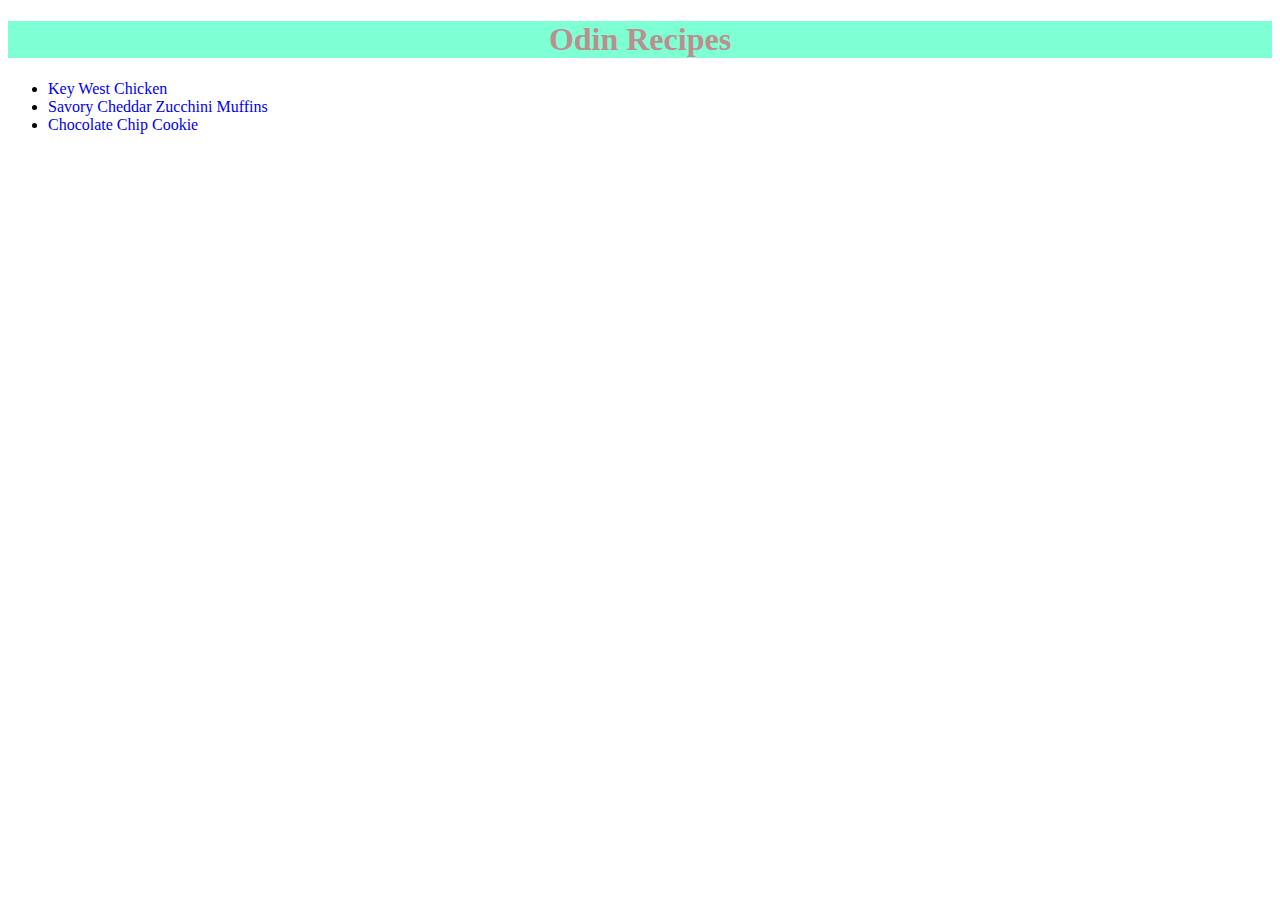
<file: index.html>
<!DOCTYPE html>
<html lang="en">
  <head>
    <meta charset="UTF-8" />
    <meta http-equiv="X-UA-Compatible" content="IE=edge" />
    <meta name="viewport" content="width=device-width, initial-scale=1.0" />
    <link rel="stylesheet" href="css/styles.css">
    <title>Document</title>
  </head>
  <body>
    <h1 class="header">Odin Recipes</h1>
    <ul>
      <li><a href="recipes/key-west-chicken.html">Key West Chicken</a></li>
      <li>
        <a href="recipes/savory-cheddar-zucchini-muffins.html"
          >Savory Cheddar Zucchini Muffins</a
        >
      </li>
      <li>
        <a href="recipes/chocolate-chip-cookie.html">Chocolate Chip Cookie</a>
      </li>
    </ul>
  </body>
</html>
</file>
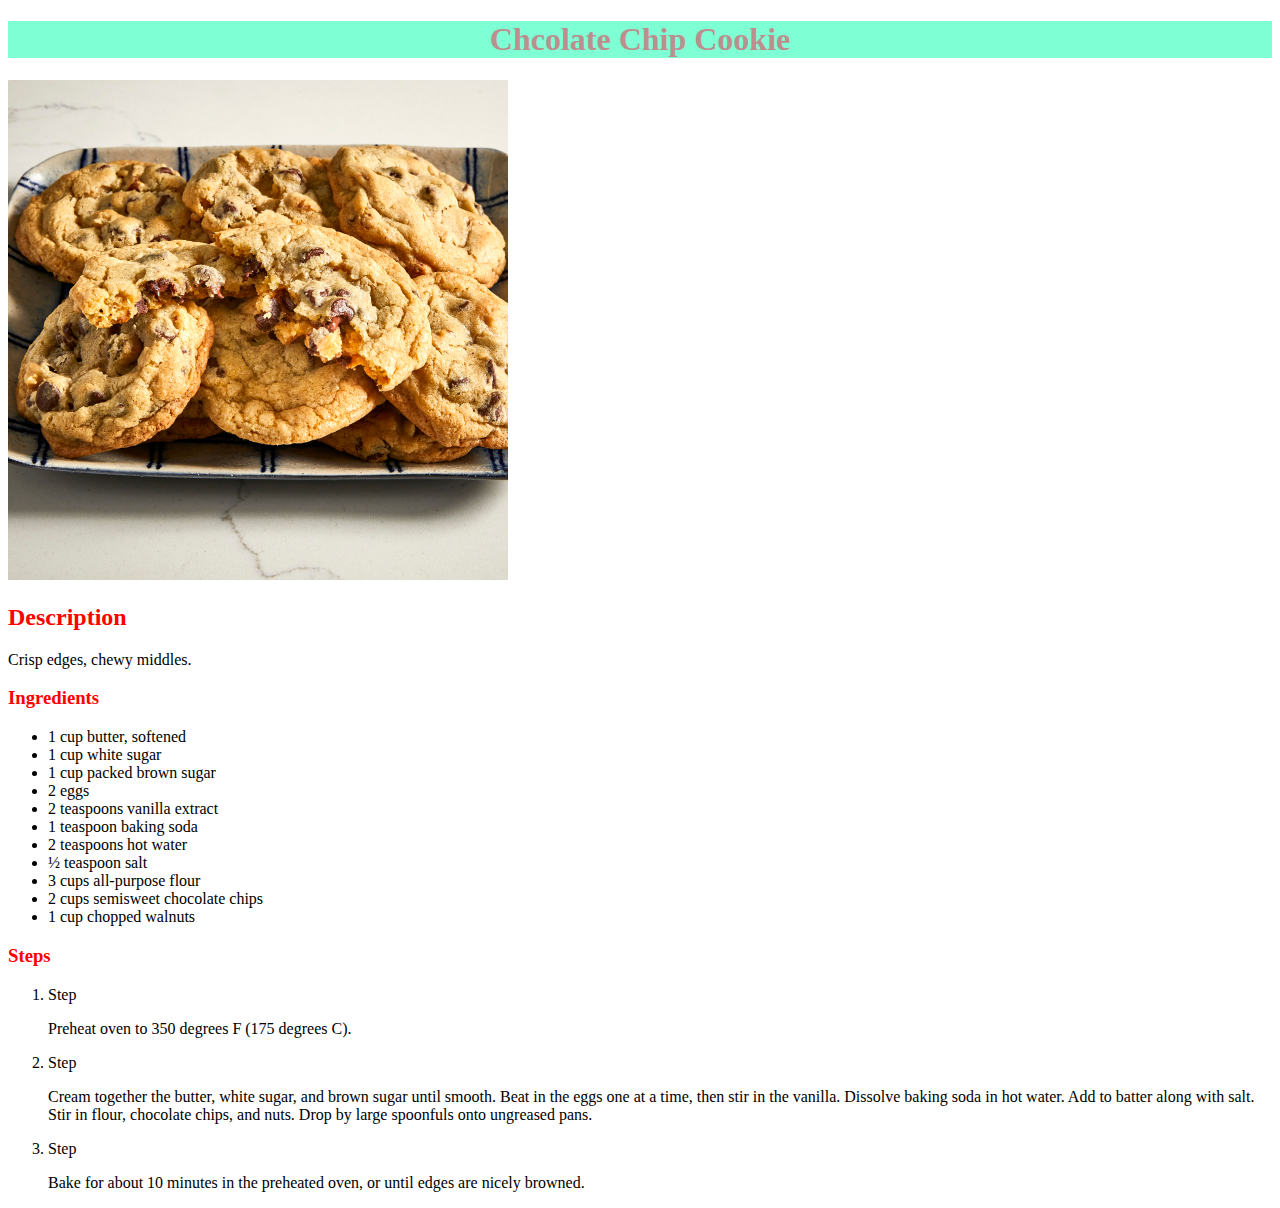
<file: recipes/chocolate-chip-cookie.html>
<!DOCTYPE html>
<html lang="en">
  <head>
    <meta charset="UTF-8" />
    <meta http-equiv="X-UA-Compatible" content="IE=edge" />
    <meta name="viewport" content="width=device-width, initial-scale=1.0" />
    <title>Chocolate Chip Cookie</title>
    <link rel="stylesheet" href="../css/styles.css">
  </head>
  <body>
    <h1>Chcolate Chip Cookie</h1>
    <img src="images/cookie.jpeg" alt="Key West Chicken" />
    <h2>Description</h2>
    <p>Crisp edges, chewy middles.</p>
    <h3>Ingredients</h3>
    <ul>
      <li>1 cup butter, softened</li>
      <li>1 cup white sugar</li>
      <li>1 cup packed brown sugar</li>
      <li>2 eggs</li>
      <li>2 teaspoons vanilla extract</li>
      <li>1 teaspoon baking soda</li>
      <li>2 teaspoons hot water</li>
      <li>½ teaspoon salt</li>
      <li>3 cups all-purpose flour</li>
      <li>2 cups semisweet chocolate chips</li>
      <li>1 cup chopped walnuts</li>
    </ul>
    <h3>Steps</h3>
    <ol>
      <li>Step</li>
      <p>Preheat oven to 350 degrees F (175 degrees C).</p>
      <li>Step</li>
      <p>
        Cream together the butter, white sugar, and brown sugar until smooth.
        Beat in the eggs one at a time, then stir in the vanilla. Dissolve
        baking soda in hot water. Add to batter along with salt. Stir in flour,
        chocolate chips, and nuts. Drop by large spoonfuls onto ungreased pans.
      </p>
      <li>Step</li>
      <p>
        Bake for about 10 minutes in the preheated oven, or until edges are
        nicely browned.
      </p>
    </ol>
  </body>
</html>
</file>
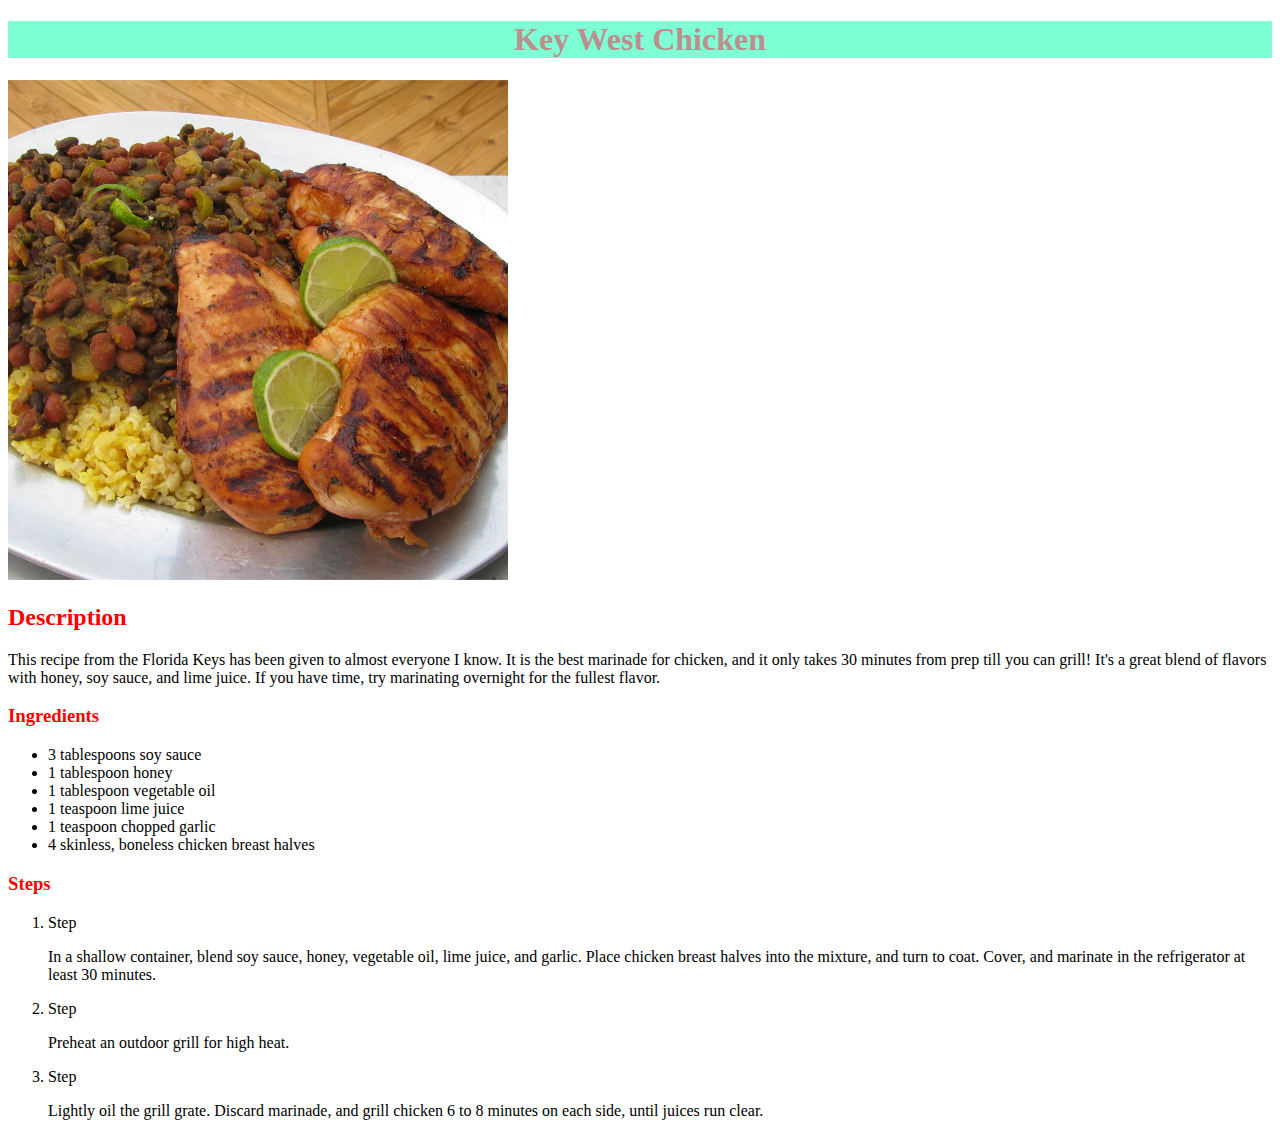
<file: recipes/key-west-chicken.html>
<!DOCTYPE html>
<html lang="en">
  <head>
    <meta charset="UTF-8" />
    <meta http-equiv="X-UA-Compatible" content="IE=edge" />
    <meta name="viewport" content="width=device-width, initial-scale=1.0" />
    <title>Key West Chicken Recipe</title>
    <link rel="stylesheet" href="../css/styles.css">
  </head>
  <body>
    <h1>Key West Chicken</h1>
    <img src="images/chicken.jpeg" alt="Key West Chicken" />
    <h2>Description</h2>
    <p>
      This recipe from the Florida Keys has been given to almost everyone I
      know. It is the best marinade for chicken, and it only takes 30 minutes
      from prep till you can grill! It's a great blend of flavors with honey,
      soy sauce, and lime juice. If you have time, try marinating overnight for
      the fullest flavor.
    </p>
    <h3>Ingredients</h3>
    <ul>
      <li>3 tablespoons soy sauce</li>
      <li>1 tablespoon honey</li>
      <li>1 tablespoon vegetable oil</li>
      <li>1 teaspoon lime juice</li>
      <li>1 teaspoon chopped garlic</li>
      <li>4 skinless, boneless chicken breast halves</li>
    </ul>
    <h3>Steps</h3>
    <ol>
      <li>Step</li>
      <p>
        In a shallow container, blend soy sauce, honey, vegetable oil, lime
        juice, and garlic. Place chicken breast halves into the mixture, and
        turn to coat. Cover, and marinate in the refrigerator at least 30
        minutes.
      </p>
      <li>Step</li>
      <p>Preheat an outdoor grill for high heat.</p>
      <li>Step</li>
      <p>
        Lightly oil the grill grate. Discard marinade, and grill chicken 6 to 8
        minutes on each side, until juices run clear.
      </p>
    </ol>
  </body>
</html>
</file>
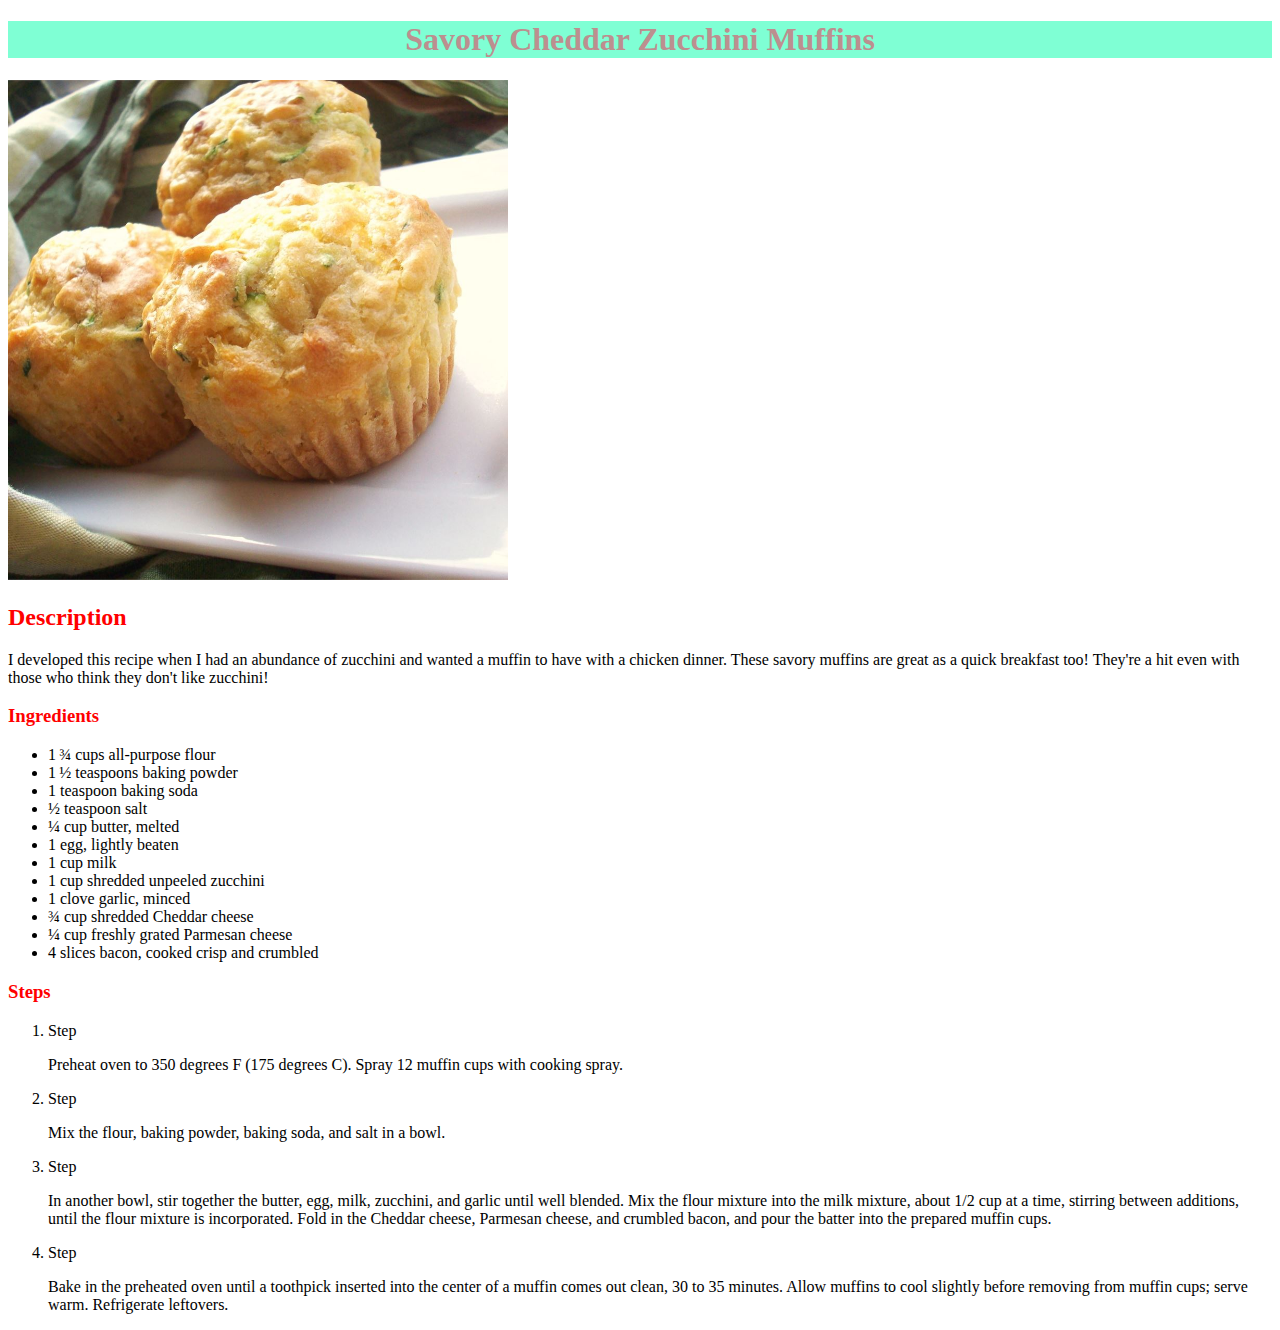
<file: recipes/savory-cheddar-zucchini-muffins.html>
<!DOCTYPE html>
<html lang="en">
  <head>
    <meta charset="UTF-8" />
    <meta http-equiv="X-UA-Compatible" content="IE=edge" />
    <meta name="viewport" content="width=device-width, initial-scale=1.0" />
    <title>Savory Cheddar Zucchini Muffins Recipe</title>
    <link rel="stylesheet" href="../css/styles.css">
  </head>
  <body>
    <h1>Savory Cheddar Zucchini Muffins</h1>
    <img src="images/muffin.jpeg" alt="Savory Cheddar Zucchini Muffins" />
    <h2>Description</h2>
    <p>
      I developed this recipe when I had an abundance of zucchini and wanted a
      muffin to have with a chicken dinner. These savory muffins are great as a
      quick breakfast too! They're a hit even with those who think they don't
      like zucchini!
    </p>
    <h3>Ingredients</h3>
    <ul>
      <li>1 ¾ cups all-purpose flour</li>
      <li>1 ½ teaspoons baking powder</li>
      <li>1 teaspoon baking soda</li>
      <li>½ teaspoon salt</li>
      <li>¼ cup butter, melted</li>
      <li>1 egg, lightly beaten</li>
      <li>1 cup milk</li>
      <li>1 cup shredded unpeeled zucchini</li>
      <li>1 clove garlic, minced</li>
      <li>¾ cup shredded Cheddar cheese</li>
      <li>¼ cup freshly grated Parmesan cheese</li>
      <li>4 slices bacon, cooked crisp and crumbled</li>
    </ul>
    <h3>Steps</h3>
    <ol>
      <li>Step</li>
      <p>
        Preheat oven to 350 degrees F (175 degrees C). Spray 12 muffin cups with
        cooking spray.
      </p>
      <li>Step</li>
      <p>Mix the flour, baking powder, baking soda, and salt in a bowl.</p>
      <li>Step</li>
      <p>
        In another bowl, stir together the butter, egg, milk, zucchini, and
        garlic until well blended. Mix the flour mixture into the milk mixture,
        about 1/2 cup at a time, stirring between additions, until the flour
        mixture is incorporated. Fold in the Cheddar cheese, Parmesan cheese,
        and crumbled bacon, and pour the batter into the prepared muffin cups.
      </p>
      <li>Step</li>
      <p>
        Bake in the preheated oven until a toothpick inserted into the center of
        a muffin comes out clean, 30 to 35 minutes. Allow muffins to cool
        slightly before removing from muffin cups; serve warm. Refrigerate
        leftovers.
      </p>
    </ol>
  </body>
</html>
</file>
<file: css/styles.css>
body {
    font-family: 'Times New Roman', Times, serif;
}
h1 {
    background-color: aquamarine;
    color: rosybrown;
    text-align: center;
}
a {
    text-decoration: none;
}
img {
    width: 500px;
}
h2, h3 {
    color: red;
}
</file>
